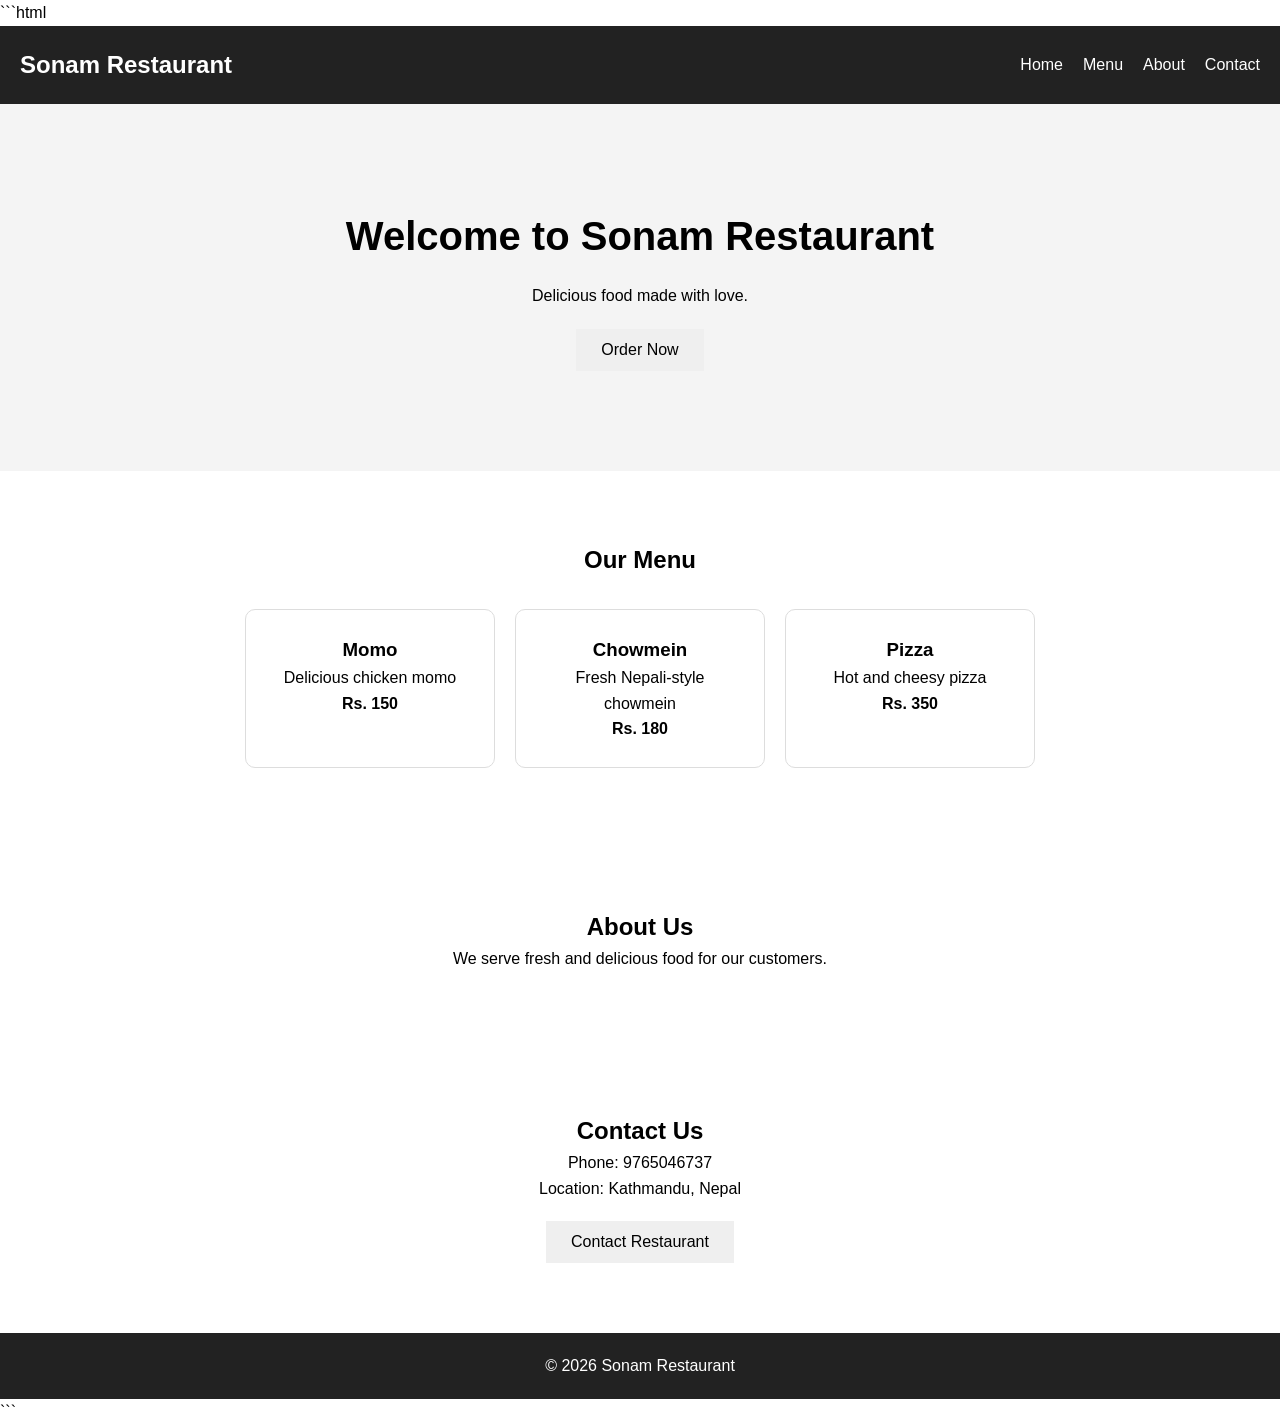
<file: resturant.html>
```html
<!DOCTYPE html>
<html lang="en">

<head>
    <meta charset="UTF-8">
    <meta name="viewport" content="width=device-width, initial-scale=1.0">

    <title>Sonam Restaurant</title>

    <!-- CONNECT CSS -->
    <link rel="stylesheet" href="resturant.css">
</head>

<body>

    <header>
        <nav>

            <h1>Sonam Restaurant</h1>

            <ul>
                <li><a href="#home">Home</a></li>
                <li><a href="#menu">Menu</a></li>
                <li><a href="#about">About</a></li>
                <li><a href="#contact">Contact</a></li>
            </ul>

        </nav>
    </header>


    <section id="home" class="hero">

        <h2>Welcome to Sonam Restaurant</h2>

        <p>Delicious food made with love.</p>

        <!-- CONNECT JAVASCRIPT FUNCTION -->
        <button type="button" onclick="showMessage()">
            Order Now
        </button>

    </section>


    <section id="menu">

        <h2>Our Menu</h2>

        <div class="menu-container">

            <div class="food">
                <h3>Momo</h3>
                <p>Delicious chicken momo</p>
                <strong>Rs. 150</strong>
            </div>

            <div class="food">
                <h3>Chowmein</h3>
                <p>Fresh Nepali-style chowmein</p>
                <strong>Rs. 180</strong>
            </div>

            <div class="food">
                <h3>Pizza</h3>
                <p>Hot and cheesy pizza</p>
                <strong>Rs. 350</strong>
            </div>

        </div>

    </section>


    <section id="about">

        <h2>About Us</h2>

        <p>
            We serve fresh and delicious food
            for our customers.
        </p>

    </section>


    <section id="contact">

        <h2>Contact Us</h2>

        <p>Phone: 9765046737</p>
        <p>Location: Kathmandu, Nepal</p>

        <button type="button" onclick="showContact()">
            Contact Restaurant
        </button>

    </section>


    <footer>

        <p>&copy; 2026 Sonam Restaurant</p>

    </footer>


    <!-- CONNECT JAVASCRIPT -->
    <script src="resturant.js"></script>
    <link rel="stylesheet" href="./resturant.css">

</body>

</html>
```
</file>
<file: resturant.css>
/* Remove default spacing */
* {
    margin: 0;
    padding: 0;
    box-sizing: border-box;
}


/* Whole webpage */
body {
    font-family: Arial, sans-serif;
    line-height: 1.6;
}


/* Navigation */
header {
    background: #222;
    color: white;
    padding: 20px;
}


/* Navigation layout */
nav {
    display: flex;
    justify-content: space-between;
    align-items: center;
}


/* Navigation links */
nav ul {
    display: flex;
    list-style: none;
    gap: 20px;
}


nav a {
    color: white;
    text-decoration: none;
}


/* Home section */
.hero {
    text-align: center;
    padding: 100px 20px;
    background: #f4f4f4;
}


.hero h2 {
    font-size: 40px;
    margin-bottom: 15px;
}


/* Buttons */
button {
    padding: 12px 25px;
    border: none;
    cursor: pointer;
    font-size: 16px;
    margin-top: 20px;
}


/* Sections */
section {
    padding: 70px 20px;
    text-align: center;
}


/* Menu */
.menu-container {
    display: flex;
    justify-content: center;
    gap: 20px;
    margin-top: 30px;
}


.food {
    width: 250px;
    padding: 25px;
    border: 1px solid #ddd;
    border-radius: 10px;
}


/* Footer */
footer {
    text-align: center;
    background: #222;
    color: white;
    padding: 20px;
}
</file>
